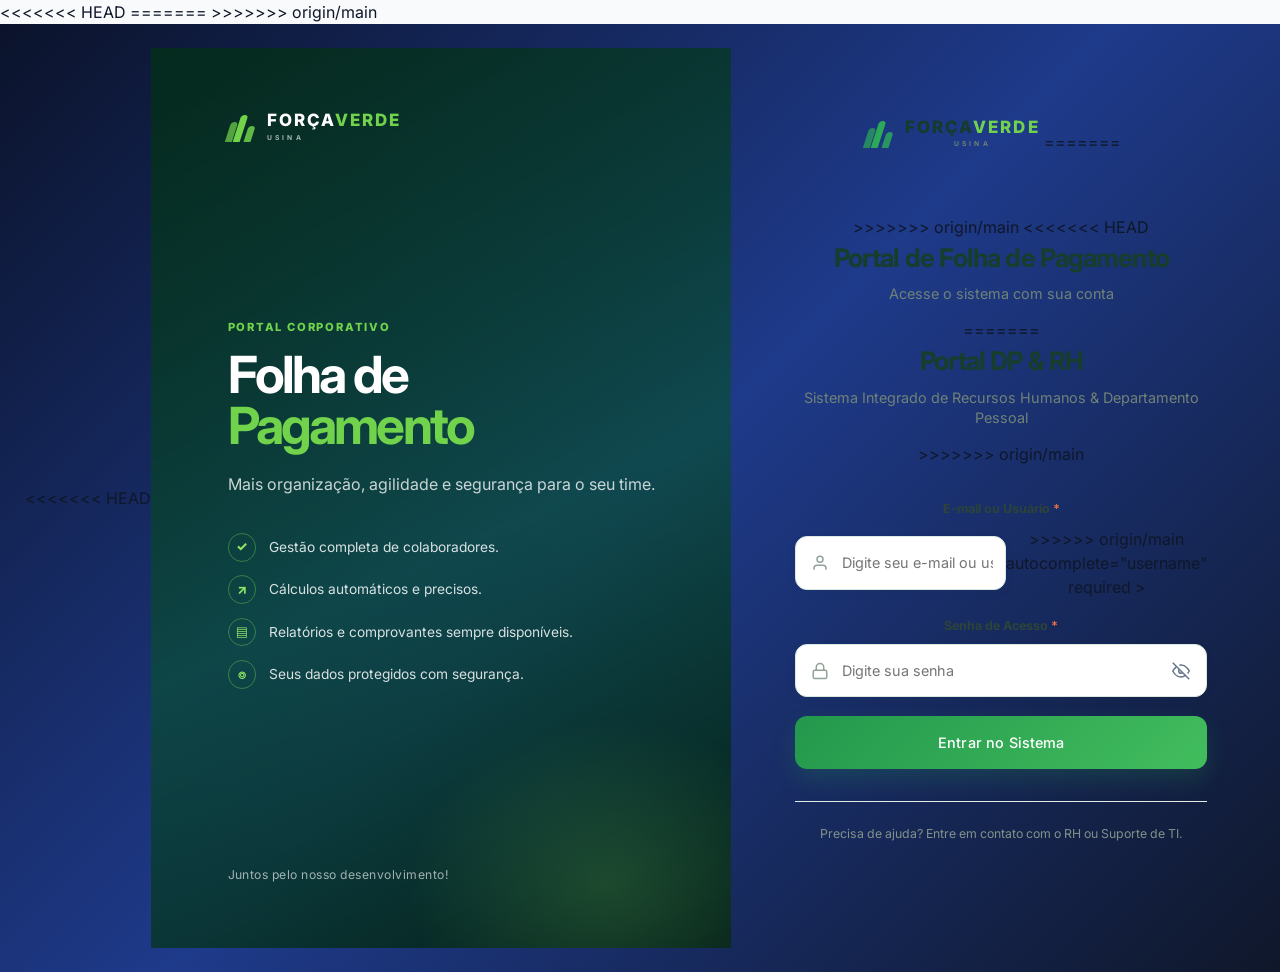
<file: frontend-backup/index.html>
<!DOCTYPE html>
<html lang="pt-BR">
<head>
  <meta charset="UTF-8">
  <meta name="viewport" content="width=device-width, initial-scale=1.0">
<<<<<<< HEAD
  <title>Portal de Folha de Pagamento | ForçaVerde Usina</title>
=======
  <title>Portal DP & RH — Cadastro de Colaboradores</title>
>>>>>>> origin/main
  <meta name="description" content="Sistema de Departamento Pessoal e Gestão de Colaboradores — Módulo 1: Cadastro, Consulta, Edição e Auditoria de Colaboradores.">
  <link rel="preconnect" href="https://fonts.googleapis.com">
  <link rel="preconnect" href="https://fonts.gstatic.com" crossorigin>
  <link href="https://fonts.googleapis.com/css2?family=Inter:wght@300;400;500;600;700&display=swap" rel="stylesheet">
  <link rel="stylesheet" href="styles.css">
</head>
<body>
  <!-- ============================================================ -->
  <!-- TELA DE AUTENTICAÇÃO / LOGIN (RF-40, RF-41, RNF-01, RNF-02)   -->
  <!-- ============================================================ -->
  <div id="tela-login" class="login-wrapper">
<<<<<<< HEAD
    <section class="login-identity-panel" aria-labelledby="identity-title">
      <div class="identity-overlay"></div>
      <div class="identity-content">
        <div class="fv-brand fv-brand-light" aria-label="ForçaVerde Usina">
          <span class="fv-mark" aria-hidden="true"><span></span><span></span><span></span></span>
          <span class="fv-wordmark">FORÇA<span>VERDE</span><small>USINA</small></span>
        </div>
        <div class="identity-copy">
          <span class="eyebrow">Portal corporativo</span>
          <h1 id="identity-title">Folha de<br><em>Pagamento</em></h1>
          <p>Mais organização, agilidade e segurança para o seu time.</p>
        </div>
        <ul class="benefits-list" aria-label="Benefícios do sistema">
          <li><span class="benefit-icon">✓</span><span>Gestão completa de colaboradores.</span></li>
          <li><span class="benefit-icon">↗</span><span>Cálculos automáticos e precisos.</span></li>
          <li><span class="benefit-icon">▤</span><span>Relatórios e comprovantes sempre disponíveis.</span></li>
          <li><span class="benefit-icon">⌾</span><span>Seus dados protegidos com segurança.</span></li>
        </ul>
        <p class="identity-footer">Juntos pelo nosso desenvolvimento!</p>
      </div>
    </section>
    <div class="login-card">
      <div class="login-header">
        <div class="fv-brand fv-brand-dark" aria-label="ForçaVerde Usina">
          <span class="fv-mark" aria-hidden="true"><span></span><span></span><span></span></span>
          <span class="fv-wordmark">FORÇA<span>VERDE</span><small>USINA</small></span>
        </div>
=======
    <div class="login-card">
      <div class="login-header">
>>>>>>> origin/main
        <div class="login-brand-icon">
          <svg width="32" height="32" viewBox="0 0 24 24" fill="none" stroke="currentColor" stroke-width="2" stroke-linecap="round" stroke-linejoin="round">
            <path d="M16 21v-2a4 4 0 0 0-4-4H6a4 4 0 0 0-4 4v2"></path>
            <circle cx="9" cy="7" r="4"></circle>
            <path d="M22 21v-2a4 4 0 0 0-3-3.87"></path>
            <path d="M16 3.13a4 4 0 0 1 0 7.75"></path>
          </svg>
        </div>
<<<<<<< HEAD
        <h1 class="login-title">Portal de Folha de Pagamento</h1>
        <p class="login-subtitle">Acesse o sistema com sua conta</p>
=======
        <h1 class="login-title">Portal DP &amp; RH</h1>
        <p class="login-subtitle">Sistema Integrado de Recursos Humanos &amp; Departamento Pessoal</p>
>>>>>>> origin/main
        <div class="security-badge">
          <svg width="14" height="14" viewBox="0 0 24 24" fill="none" stroke="currentColor" stroke-width="2.5">
            <rect x="3" y="11" width="18" height="11" rx="2" ry="2"></rect>
            <path d="M7 11V7a5 5 0 0 1 10 0v4"></path>
          </svg>
          <span>Acesso Restrito &bull; Ambiente Seguro</span>
        </div>
      </div>

      <!-- Alerta de Erro de Autenticação -->
      <div id="login-alerta" class="alert alert-danger hidden" role="alert">
        <svg width="18" height="18" viewBox="0 0 24 24" fill="none" stroke="currentColor" stroke-width="2">
          <circle cx="12" cy="12" r="10"></circle>
          <line x1="12" y1="8" x2="12" y2="12"></line>
          <line x1="12" y1="16" x2="12.01" y2="16"></line>
        </svg>
        <span id="login-alerta-mensagem">Identificador ou senha incorretos.</span>
      </div>

      <form id="form-login" novalidate>
        <!-- Campo: E-mail ou Identificador de Usuário -->
        <div class="form-group">
          <label for="login-identificador">E-mail ou Usuário <span class="required">*</span></label>
          <div class="input-with-icon">
            <svg class="input-icon" width="18" height="18" viewBox="0 0 24 24" fill="none" stroke="currentColor" stroke-width="2">
              <path d="M20 21v-2a4 4 0 0 0-4-4H8a4 4 0 0 0-4 4v2"></path>
              <circle cx="12" cy="7" r="4"></circle>
            </svg>
            <input 
              type="text" 
              id="login-identificador" 
              class="form-control" 
<<<<<<< HEAD
              placeholder="Digite seu e-mail ou usuário" 
=======
              placeholder="ex: admin.dp@empresa.com.br" 
>>>>>>> origin/main
              autocomplete="username"
              required
            >
          </div>
          <span class="field-error hidden" id="erro-login-identificador">Informe seu e-mail ou nome de usuário.</span>
        </div>

        <!-- Campo: Senha com Toggle Mostrar/Ocultar -->
        <div class="form-group">
          <label for="login-senha">Senha de Acesso <span class="required">*</span></label>
          <div class="password-wrapper">
            <svg class="input-icon" width="18" height="18" viewBox="0 0 24 24" fill="none" stroke="currentColor" stroke-width="2">
              <rect x="3" y="11" width="18" height="11" rx="2" ry="2"></rect>
              <path d="M7 11V7a5 5 0 0 1 10 0v4"></path>
            </svg>
            <input 
              type="password" 
              id="login-senha" 
              class="form-control" 
              placeholder="Digite sua senha" 
              autocomplete="current-password"
              required
            >
            <button 
              type="button" 
              id="btn-toggle-senha" 
              class="btn-toggle-password" 
              aria-label="Mostrar ou ocultar senha"
              title="Mostrar ou ocultar senha"
            >
              <svg id="icon-eye-closed" width="18" height="18" viewBox="0 0 24 24" fill="none" stroke="currentColor" stroke-width="2">
                <path d="M17.94 17.94A10.07 10.07 0 0 1 12 20c-7 0-11-8-11-8a18.45 18.45 0 0 1 5.06-5.94M9.9 4.24A9.12 9.12 0 0 1 12 4c7 0 11 8 11 8a18.5 18.5 0 0 1-2.16 3.19m-6.72-1.07a3 3 0 1 1-4.24-4.24"></path>
                <line x1="1" y1="1" x2="23" y2="23"></line>
              </svg>
              <svg id="icon-eye-open" class="hidden" width="18" height="18" viewBox="0 0 24 24" fill="none" stroke="currentColor" stroke-width="2">
                <path d="M1 12s4-8 11-8 11 8 11 8-4 8-11 8-11-8-11-8z"></path>
                <circle cx="12" cy="12" r="3"></circle>
              </svg>
            </button>
          </div>
          <span class="field-error hidden" id="erro-login-senha">Informe sua senha de acesso.</span>
        </div>

        <!-- Botão de Ação -->
        <button type="submit" id="btn-entrar" class="btn btn-primary btn-block btn-login">
          <span class="spinner hidden" id="login-spinner"></span>
          <span id="btn-entrar-texto">Entrar no Sistema</span>
        </button>
      </form>

      <!-- Orientações de Acesso & Recuperação (RF-40 / Especificação) -->
      <div class="login-footer">
        <p class="login-help-text">
          <strong>Esqueceu sua senha ou precisa de acesso?</strong><br>
          Por políticas de segurança e conformidade LGPD, a criação e administração de contas é restrita à administração de RH e GTI. Solicite suporte aos gestores do sistema.
        </p>

        <div class="demo-credentials-box">
          <span class="demo-badge">Acessos de Demonstração Homologados</span>
          <div class="demo-cred-row" style="margin-bottom: 0.6rem; padding-bottom: 0.5rem; border-bottom: 1px dashed #cbd5e1;">
            <strong style="font-size: 0.78rem; color: #1e3a8a;">👑 Perfil Administrador:</strong>
<<<<<<< HEAD
          </div>
          <div class="demo-cred-row">
            <strong style="font-size: 0.78rem; color: #047857;">👤 Perfil Convidado (Analista RH):</strong>
=======
            <span>Usuário: <code>admin.dp@empresa.com.br</code></span>
            <span>Senha: <code>Admin@RH2026!</code></span>
          </div>
          <div class="demo-cred-row">
            <strong style="font-size: 0.78rem; color: #047857;">👤 Perfil Convidado (Analista RH):</strong>
            <span>Usuário: <code>visitante@empresa.com.br</code></span>
            <span>Senha: <code>Visitante@RH2026!</code></span>
>>>>>>> origin/main
          </div>
        </div>
      </div>
    </div>
  </div>

  <!-- ============================================================ -->
  <!-- SISTEMA INTERNO / PROTEGIDO (RF-40, RF-41, RF-43)           -->
  <!-- ============================================================ -->
  <div id="tela-sistema" class="app-layout hidden">
    <!-- Cabeçalho Principal -->
    <header class="app-header">
      <div class="header-container">
        <div class="brand">
          <div class="brand-icon">
            <svg width="24" height="24" viewBox="0 0 24 24" fill="none" stroke="currentColor" stroke-width="2" stroke-linecap="round" stroke-linejoin="round">
              <path d="M16 21v-2a4 4 0 0 0-4-4H6a4 4 0 0 0-4 4v2"></path>
              <circle cx="9" cy="7" r="4"></circle>
              <path d="M22 21v-2a4 4 0 0 0-3-3.87"></path>
              <path d="M16 3.13a4 4 0 0 1 0 7.75"></path>
            </svg>
          </div>
          <div>
            <h1 class="brand-title">Portal DP &amp; RH</h1>
            <p class="brand-subtitle">Módulo 1: Gestão de Colaboradores (Projeto Interdisciplinar RH &amp; GTI)</p>
          </div>
        </div>
        <div class="header-actions">
          <span class="user-badge" id="user-badge">
            <span class="user-status-dot"></span>
            Operador: <strong id="header-user-nome">Administrador (RH/DP)</strong>
            <span class="profile-tag" id="header-user-perfil">administrador</span>
          </span>
          <button id="btn-novo-colaborador" class="btn btn-primary">
            <svg width="18" height="18" viewBox="0 0 24 24" fill="none" stroke="currentColor" stroke-width="2.5">
              <line x1="12" y1="5" x2="12" y2="19"></line>
              <line x1="5" y1="12" x2="19" y2="12"></line>
            </svg>
            Novo Colaborador
          </button>
          <button id="btn-logout" class="btn btn-logout" title="Encerrar sessão de forma segura">
            <svg width="16" height="16" viewBox="0 0 24 24" fill="none" stroke="currentColor" stroke-width="2">
              <path d="M9 21H5a2 2 0 0 1-2-2V5a2 2 0 0 1 2-2h4"></path>
              <polyline points="16 17 21 12 16 7"></polyline>
              <line x1="21" y1="12" x2="9" y2="12"></line>
            </svg>
            Sair
          </button>
        </div>
      </div>
    </header>

  <!-- Conteúdo Principal -->
  <main class="main-content">
    <!-- Cards de Métricas / Resumo -->
    <section class="metrics-grid">
      <div class="metric-card">
        <div class="metric-icon metric-icon-blue">
          <svg width="22" height="22" viewBox="0 0 24 24" fill="none" stroke="currentColor" stroke-width="2">
            <path d="M17 21v-2a4 4 0 0 0-4-4H5a4 4 0 0 0-4 4v2"></path>
            <circle cx="9" cy="7" r="4"></circle>
            <path d="M23 21v-2a4 4 0 0 0-3-3.87"></path>
            <path d="M16 3.13a4 4 0 0 1 0 7.75"></path>
          </svg>
        </div>
        <div class="metric-info">
          <span class="metric-label">Total de Colaboradores</span>
          <span class="metric-value" id="stat-total">0</span>
        </div>
      </div>

      <div class="metric-card">
        <div class="metric-icon metric-icon-green">
          <svg width="22" height="22" viewBox="0 0 24 24" fill="none" stroke="currentColor" stroke-width="2">
            <path d="M22 11.08V12a10 10 0 1 1-5.93-9.14"></path>
            <polyline points="22 4 12 14.01 9 11.01"></polyline>
          </svg>
        </div>
        <div class="metric-info">
          <span class="metric-label">Colaboradores Ativos</span>
          <span class="metric-value text-green" id="stat-ativos">0</span>
        </div>
      </div>

      <div class="metric-card">
        <div class="metric-icon metric-icon-gray">
          <svg width="22" height="22" viewBox="0 0 24 24" fill="none" stroke="currentColor" stroke-width="2">
            <circle cx="12" cy="12" r="10"></circle>
            <line x1="4.93" y1="4.93" x2="19.07" y2="19.07"></line>
          </svg>
        </div>
        <div class="metric-info">
          <span class="metric-label">Inativos (Histórico Preservado)</span>
          <span class="metric-value text-gray" id="stat-inativos">0</span>
        </div>
      </div>

      <div class="metric-card">
        <div class="metric-icon metric-icon-purple">
          <svg width="22" height="22" viewBox="0 0 24 24" fill="none" stroke="currentColor" stroke-width="2">
            <rect x="2" y="7" width="20" height="14" rx="2" ry="2"></rect>
            <path d="M16 21V5a2 2 0 0 0-2-2h-4a2 2 0 0 0-2 2v16"></path>
          </svg>
        </div>
        <div class="metric-info">
          <span class="metric-label">Departamentos Atendidos</span>
          <span class="metric-value text-purple" id="stat-setores">0</span>
        </div>
      </div>
    </section>

    <!-- Barra de Filtros e Pesquisa -->
    <section class="filters-card">
      <div class="search-input-wrapper">
        <svg class="search-icon" width="18" height="18" viewBox="0 0 24 24" fill="none" stroke="currentColor" stroke-width="2">
          <circle cx="11" cy="11" r="8"></circle>
          <line x1="21" y1="21" x2="16.65" y2="16.65"></line>
        </svg>
        <input 
          type="text" 
          id="filtro-pesquisa" 
          class="form-control search-input" 
          placeholder="Pesquisar por nome, CPF ou matrícula..."
          autocomplete="off"
        >
        <button id="btn-limpar-pesquisa" class="btn-clear hidden" title="Limpar pesquisa">&times;</button>
      </div>

      <div class="filters-group">
        <div class="filter-item">
          <label for="filtro-situacao">Situação:</label>
          <select id="filtro-situacao" class="form-control select-control">
            <option value="todos">Todos</option>
            <option value="ativo" selected>Ativos</option>
            <option value="inativo">Inativos</option>
          </select>
        </div>

        <div class="filter-item">
          <label for="filtro-setor">Setor:</label>
          <select id="filtro-setor" class="form-control select-control">
            <option value="">Todos os Setores</option>
            <option value="Recursos Humanos">Recursos Humanos</option>
            <option value="Departamento Pessoal">Departamento Pessoal</option>
            <option value="Tecnologia da Informação">Tecnologia da Informação</option>
            <option value="Financeiro">Financeiro</option>
            <option value="Operações">Operações</option>
            <option value="Comercial">Comercial</option>
            <option value="Administrativo">Administrativo</option>
          </select>
        </div>

        <button id="btn-recarregar" class="btn btn-outline" title="Atualizar listagem">
          <svg width="16" height="16" viewBox="0 0 24 24" fill="none" stroke="currentColor" stroke-width="2">
            <path d="M23 4v6h-6"></path>
            <path d="M1 20v-6h6"></path>
            <path d="M3.51 9a9 9 0 0 1 14.85-3.36L23 10M1 14l4.64 4.36A9 9 0 0 0 20.49 15"></path>
          </svg>
          Atualizar
        </button>
      </div>
    </section>

    <!-- Tabela de Colaboradores -->
    <section class="table-card">
      <div class="table-responsive">
        <table class="data-table" id="tabela-colaboradores">
          <thead>
            <tr>
              <th>Matrícula</th>
              <th>Nome Completo / CPF</th>
              <th>Cargo / Setor</th>
              <th>Salário-base</th>
              <th>Dependentes</th>
              <th>Situação</th>
              <th class="text-right">Ações</th>
            </tr>
          </thead>
          <tbody id="corpo-tabela">
            <!-- Renderizado dinamicamente via JavaScript -->
          </tbody>
        </table>
      </div>

      <!-- Estado Vazio / Sem Resultados -->
      <div id="estado-vazio" class="empty-state hidden">
        <div class="empty-icon">
          <svg width="48" height="48" viewBox="0 0 24 24" fill="none" stroke="currentColor" stroke-width="1.5">
            <circle cx="11" cy="11" r="8"></circle>
            <line x1="21" y1="21" x2="16.65" y2="16.65"></line>
            <line x1="8" y1="11" x2="14" y2="11"></line>
          </svg>
        </div>
        <h3 class="empty-title">Nenhum colaborador encontrado</h3>
        <p class="empty-desc">Tente alterar os termos da busca ou os filtros de situação e setor.</p>
        <button id="btn-limpar-filtros" class="btn btn-primary btn-sm">Limpar Filtros</button>
      </div>
    </section>
  </main>

  <!-- ============================================================ -->
  <!-- MODAL: FORMULÁRIO DE CADASTRO / EDIÇÃO                       -->
  <!-- ============================================================ -->
  <div id="modal-form" class="modal-overlay hidden" role="dialog" aria-modal="true" aria-labelledby="form-modal-title">
    <div class="modal-card modal-lg">
      <div class="modal-header">
        <div>
          <h2 id="form-modal-title" class="modal-title">Cadastrar Novo Colaborador</h2>
          <p class="modal-subtitle">Preencha os dados cadastrais conforme a especificação do Departamento Pessoal.</p>
        </div>
        <button class="btn-close" id="btn-fechar-form-modal" aria-label="Fechar">&times;</button>
      </div>

      <form id="colaborador-form" novalidate>
        <input type="hidden" id="colaborador-id">

        <div class="modal-body modal-scroll">
          <!-- Alerta de Erro Geral -->
          <div id="form-alerta-erro" class="alert alert-danger hidden"></div>

          <!-- SEÇÃO A: DADOS PESSOAIS -->
          <fieldset class="form-section">
            <legend class="section-legend">
              <span class="section-number">A</span>
              Dados Pessoais
            </legend>
            <div class="form-grid">
              <div class="form-group col-span-8">
                <label for="campo-nome">Nome Completo <span class="required">*</span></label>
                <input type="text" id="campo-nome" class="form-control" placeholder="Ex: Maria da Silva Souza" required>
                <span class="field-error" id="erro-nome_completo"></span>
              </div>

              <div class="form-group col-span-4">
                <label for="campo-cpf">CPF <span class="required">*</span></label>
                <input type="text" id="campo-cpf" class="form-control" placeholder="000.000.000-00" maxlength="14" required>
                <span class="field-error" id="erro-cpf"></span>
              </div>

              <div class="form-group col-span-6">
                <label for="campo-rg">RG <span class="text-muted">(Opcional)</span></label>
                <input type="text" id="campo-rg" class="form-control" placeholder="Ex: 12.345.678-9">
                <span class="field-error" id="erro-rg"></span>
              </div>

              <div class="form-group col-span-6">
                <label for="campo-data-nasc">Data de Nascimento <span class="required">*</span></label>
                <input type="date" id="campo-data-nasc" class="form-control" required>
                <span class="field-error" id="erro-data_nascimento"></span>
              </div>
            </div>
          </fieldset>

          <!-- SEÇÃO B: DADOS DE CONTATO E ENDEREÇO -->
          <fieldset class="form-section">
            <legend class="section-legend">
              <span class="section-number">B</span>
              Dados de Contato &amp; Endereço
            </legend>
            <div class="form-grid">
              <div class="form-group col-span-6">
                <label for="campo-email">E-mail Corporativo/Pessoal <span class="required">*</span></label>
                <input type="email" id="campo-email" class="form-control" placeholder="colaborador@empresa.com.br" required>
                <span class="field-error" id="erro-email"></span>
              </div>

              <div class="form-group col-span-6">
                <label for="campo-telefone">Telefone / WhatsApp <span class="text-muted">(Opcional)</span></label>
                <input type="tel" id="campo-telefone" class="form-control" placeholder="(00) 00000-0000">
                <span class="field-error" id="erro-telefone"></span>
              </div>

              <div class="form-group col-span-8">
                <label for="campo-logradouro">Logradouro / Rua <span class="text-muted">(Opcional)</span></label>
                <input type="text" id="campo-logradouro" class="form-control" placeholder="Av. Brasil">
              </div>

              <div class="form-group col-span-4">
                <label for="campo-numero">Número <span class="text-muted">(Opcional)</span></label>
                <input type="text" id="campo-numero" class="form-control" placeholder="Ex: 120">
              </div>

              <div class="form-group col-span-4">
                <label for="campo-bairro">Bairro <span class="text-muted">(Opcional)</span></label>
                <input type="text" id="campo-bairro" class="form-control" placeholder="Centro">
              </div>

              <div class="form-group col-span-4">
                <label for="campo-cidade">Cidade <span class="text-muted">(Opcional)</span></label>
                <input type="text" id="campo-cidade" class="form-control" placeholder="São Paulo">
              </div>

              <div class="form-group col-span-2">
                <label for="campo-uf">UF <span class="text-muted">(Opcional)</span></label>
                <input type="text" id="campo-uf" class="form-control" placeholder="SP" maxlength="2">
              </div>

              <div class="form-group col-span-2">
                <label for="campo-cep">CEP <span class="text-muted">(Opcional)</span></label>
                <input type="text" id="campo-cep" class="form-control" placeholder="00000-000" maxlength="9">
              </div>
            </div>
          </fieldset>

          <!-- SEÇÃO C: DADOS PROFISSIONAIS -->
          <fieldset class="form-section">
            <legend class="section-legend">
              <span class="section-number">C</span>
              Dados Profissionais &amp; Vínculo
            </legend>
            <div class="form-grid">
              <div class="form-group col-span-4">
                <label for="campo-matricula">Matrícula (ID Único) <span class="required">*</span></label>
                <input type="text" id="campo-matricula" class="form-control" placeholder="Ex: RH-2024" required>
                <span class="field-error" id="erro-matricula"></span>
              </div>

              <div class="form-group col-span-4">
                <label for="campo-data-adm">Data de Admissão <span class="required">*</span></label>
                <input type="date" id="campo-data-adm" class="form-control" required>
                <span class="field-error" id="erro-data_admissao"></span>
              </div>

              <div class="form-group col-span-4">
                <label for="campo-situacao">Situação do Vínculo <span class="required">*</span></label>
                <select id="campo-situacao" class="form-control select-control" required>
                  <option value="ativo" selected>Ativo</option>
                  <option value="inativo">Inativo</option>
                </select>
                <span class="field-error" id="erro-situacao"></span>
              </div>

              <div class="form-group col-span-4">
                <label for="campo-cargo">Cargo ou Função <span class="required">*</span></label>
                <input type="text" id="campo-cargo" class="form-control" placeholder="Ex: Analista de Recursos Humanos" required>
                <span class="field-error" id="erro-cargo"></span>
              </div>

              <div class="form-group col-span-4">
                <label for="campo-setor">Setor / Departamento <span class="required">*</span></label>
                <select id="campo-setor" class="form-control select-control" required>
                  <option value="">Selecione um setor...</option>
                  <option value="Recursos Humanos">Recursos Humanos</option>
                  <option value="Departamento Pessoal">Departamento Pessoal</option>
                  <option value="Tecnologia da Informação">Tecnologia da Informação</option>
                  <option value="Financeiro">Financeiro</option>
                  <option value="Operações">Operações</option>
                  <option value="Comercial">Comercial</option>
                  <option value="Administrativo">Administrativo</option>
                </select>
                <span class="field-error" id="erro-setor"></span>
              </div>

              <div class="form-group col-span-4">
                <label for="campo-salario">Salário-base (R$) <span class="required">*</span></label>
                <input type="text" id="campo-salario" class="form-control" placeholder="0,00" required>
                <span class="field-error" id="erro-salario_base"></span>
              </div>
            </div>
          </fieldset>

          <!-- SEÇÃO D: DEPENDENTES -->
          <fieldset class="form-section">
            <div class="section-legend-row">
              <legend class="section-legend">
                <span class="section-number">D</span>
                Dependentes (Para Fins Cadastrais e Futuro IRRF/Salário-família)
              </legend>
              <button type="button" id="btn-adicionar-dependente" class="btn btn-outline btn-sm">
                <svg width="14" height="14" viewBox="0 0 24 24" fill="none" stroke="currentColor" stroke-width="2">
                  <line x1="12" y1="5" x2="12" y2="19"></line>
                  <line x1="5" y1="12" x2="19" y2="12"></line>
                </svg>
                + Adicionar Dependente
              </button>
            </div>

            <div id="container-dependentes" class="dependentes-list">
              <!-- Linhas de dependentes inseridas dinamicamente -->
            </div>
            <div id="dependentes-vazio" class="dependentes-empty-hint">
              Nenhum dependente informado para este colaborador.
            </div>
          </fieldset>
        </div>

        <div class="modal-footer">
          <button type="button" class="btn btn-outline" id="btn-cancelar-form">Cancelar</button>
          <button type="submit" class="btn btn-primary" id="btn-salvar-colaborador">
            <svg width="18" height="18" viewBox="0 0 24 24" fill="none" stroke="currentColor" stroke-width="2">
              <path d="M19 21H5a2 2 0 0 1-2-2V5a2 2 0 0 1 2-2h11l5 5v11a2 2 0 0 1-2 2z"></path>
              <polyline points="17 21 17 13 7 13 7 21"></polyline>
              <polyline points="7 3 7 8 15 8"></polyline>
            </svg>
            Salvar Colaborador
          </button>
        </div>
      </form>
    </div>
  </div>

  <!-- ============================================================ -->
  <!-- MODAL: VISUALIZAÇÃO DE DETALHES COMPLETOS E AUDITORIA       -->
  <!-- ============================================================ -->
  <div id="modal-detalhes" class="modal-overlay hidden" role="dialog" aria-modal="true">
    <div class="modal-card modal-lg">
      <div class="modal-header">
        <div>
          <h2 class="modal-title" id="detalhes-nome">Ficha Cadastral do Colaborador</h2>
          <p class="modal-subtitle" id="detalhes-matricula-sub">Matrícula: --</p>
        </div>
        <button class="btn-close" id="btn-fechar-detalhes">&times;</button>
      </div>

      <div class="modal-tabs">
        <button class="modal-tab active" data-tab="tab-ficha">Ficha Cadastral</button>
        <button class="modal-tab" data-tab="tab-dependentes">Dependentes (<span id="detalhes-qtd-dep">0</span>)</button>
        <button class="modal-tab" data-tab="tab-historico">Histórico de Alterações / Auditoria</button>
      </div>

      <div class="modal-body modal-scroll">
        <!-- Aba 1: Ficha Cadastral -->
        <div id="tab-ficha" class="tab-content active">
          <div class="details-grid">
            <div class="details-card">
              <h4>Dados Pessoais</h4>
              <p><strong>Nome:</strong> <span id="view-nome">--</span></p>
              <p><strong>CPF:</strong> <span id="view-cpf">--</span></p>
              <p><strong>RG:</strong> <span id="view-rg">--</span></p>
              <p><strong>Data de Nascimento:</strong> <span id="view-nasc">--</span></p>
            </div>

            <div class="details-card">
              <h4>Dados de Contato</h4>
              <p><strong>E-mail:</strong> <span id="view-email">--</span></p>
              <p><strong>Telefone:</strong> <span id="view-telefone">--</span></p>
              <p><strong>Endereço:</strong> <span id="view-endereco">--</span></p>
            </div>

            <div class="details-card col-span-2">
              <h4>Dados Profissionais &amp; Vínculo</h4>
              <div class="details-subgrid">
                <p><strong>Matrícula:</strong> <span id="view-matricula">--</span></p>
                <p><strong>Data de Admissão:</strong> <span id="view-admissao">--</span></p>
                <p><strong>Cargo:</strong> <span id="view-cargo">--</span></p>
                <p><strong>Setor:</strong> <span id="view-setor">--</span></p>
                <p><strong>Salário-base:</strong> <span id="view-salario" class="text-money">--</span></p>
                <p><strong>Situação:</strong> <span id="view-situacao">--</span></p>
              </div>
            </div>
          </div>
        </div>

        <!-- Aba 2: Dependentes -->
        <div id="tab-dependentes" class="tab-content">
          <div id="detalhes-lista-dependentes" class="dependentes-view-list">
            <!-- Renderizado dinamicamente -->
          </div>
        </div>

        <!-- Aba 3: Histórico de Alterações -->
        <div id="tab-historico" class="tab-content">
          <div class="timeline" id="detalhes-timeline">
            <!-- Linhas de auditoria renderizadas dinamicamente -->
          </div>
        </div>
      </div>

      <div class="modal-footer">
        <button class="btn btn-outline" id="btn-fechar-detalhes-footer">Fechar</button>
        <button class="btn btn-primary" id="btn-editar-a-partir-detalhes">
          <svg width="16" height="16" viewBox="0 0 24 24" fill="none" stroke="currentColor" stroke-width="2">
            <path d="M12 20h9"></path>
            <path d="M16.5 3.5a2.121 2.121 0 0 1 3 3L7 19l-4 1 1-4L16.5 3.5z"></path>
          </svg>
          Editar Cadastro
        </button>
      </div>
    </div>
  </div>

  <!-- ============================================================ -->
  <!-- MODAL: CONFIRMAÇÃO DE INATIVAÇÃO LÓGICA                      -->
  <!-- ============================================================ -->
  <div id="modal-inativar" class="modal-overlay hidden" role="dialog" aria-modal="true">
    <div class="modal-card modal-sm">
      <div class="modal-header">
        <h2 class="modal-title text-warning">Confirmar Inativação</h2>
        <button class="btn-close" id="btn-fechar-inativar">&times;</button>
      </div>
      <div class="modal-body">
        <p>Você está prestes a <strong>inativar</strong> o colaborador:</p>
        <div class="alert alert-warning" id="inativar-info-colaborador">
          --
        </div>
        <p class="text-sm text-muted">
          Atenção: A inativação é <strong>lógica</strong>. O colaborador não será excluído do banco de dados,
          seus dados pessoais e histórico permanecerão integralmente preservados para fins de auditoria e futuras consultas.
        </p>

        <div class="form-group mt-3">
          <label for="inativar-motivo">Motivo do Desligamento / Inativação <span class="text-muted">(Opcional)</span></label>
          <textarea id="inativar-motivo" class="form-control" rows="2" placeholder="Ex: Desligamento a pedido, término de contrato temporário..."></textarea>
        </div>
      </div>
      <div class="modal-footer">
        <button class="btn btn-outline" id="btn-cancelar-inativar">Cancelar</button>
        <button class="btn btn-danger" id="btn-confirmar-inativacao">Sim, Inativar Colaborador</button>
      </div>
    </div>
  </div>
  </div> <!-- /#tela-sistema -->

  <!-- Toast Container para Notificações -->
  <div id="toast-container" class="toast-container" aria-live="polite"></div>

  <script src="app.js"></script>
</body>
</html>
</file>
<file: frontend-backup/styles.css>
/* ==========================================================================
   Design System & Estilos — Portal DP & RH (Módulo de Colaboradores)
   Paleta institucional limpa, moderna, responsiva e com micro-interações.
   ========================================================================== */

:root {
  --primary: #1e40af;
  --primary-hover: #1d4ed8;
  --primary-light: #eff6ff;
  --primary-border: #bfdbfe;
  
  --bg-app: #f8fafc;
  --bg-card: #ffffff;
  --bg-subtle: #f1f5f9;
  
  --text-main: #0f172a;
  --text-muted: #64748b;
  --text-subtle: #94a3b8;
  
  --border-color: #e2e8f0;
  --border-focus: #3b82f6;
  
  --success: #15803d;
  --success-bg: #f0fdf4;
  --success-border: #bbf7d0;
  
  --danger: #b91c1c;
  --danger-hover: #991b1b;
  --danger-bg: #fef2f2;
  --danger-border: #fecaca;
  
  --warning: #b45309;
  --warning-bg: #fffbeb;
  --warning-border: #fde68a;
  
  --purple: #6b21a8;
  --purple-bg: #faf5ff;
  
  --shadow-sm: 0 1px 2px 0 rgb(0 0 0 / 0.05);
  --shadow-md: 0 4px 6px -1px rgb(0 0 0 / 0.1), 0 2px 4px -2px rgb(0 0 0 / 0.1);
  --shadow-lg: 0 10px 15px -3px rgb(0 0 0 / 0.1), 0 4px 6px -4px rgb(0 0 0 / 0.1);
  --shadow-xl: 0 20px 25px -5px rgb(0 0 0 / 0.1), 0 8px 10px -6px rgb(0 0 0 / 0.1);
  
  --radius-sm: 6px;
  --radius-md: 10px;
  --radius-lg: 14px;
  --radius-full: 9999px;
  
  --transition: all 0.2s cubic-bezier(0.4, 0, 0.2, 1);
}

* {
  margin: 0;
  padding: 0;
  box-sizing: border-box;
}

body {
  font-family: 'Inter', system-ui, -apple-system, BlinkMacSystemFont, "Segoe UI", Roboto, sans-serif;
  background-color: var(--bg-app);
  color: var(--text-main);
  line-height: 1.5;
  -webkit-font-smoothing: antialiased;
}

/* ==========================================================================
   Cabeçalho
   ========================================================================== */
.app-header {
  background-color: var(--bg-card);
  border-bottom: 1px solid var(--border-color);
  position: sticky;
  top: 0;
  z-index: 40;
  box-shadow: var(--shadow-sm);
}

.header-container {
  max-width: 1280px;
  margin: 0 auto;
  padding: 1rem 1.5rem;
  display: flex;
  align-items: center;
  justify-content: space-between;
  flex-wrap: wrap;
  gap: 1rem;
}

.brand {
  display: flex;
  align-items: center;
  gap: 0.85rem;
}

.brand-icon {
  background: linear-gradient(135deg, #1e3a8a, #2563eb);
  color: #ffffff;
  width: 44px;
  height: 44px;
  border-radius: var(--radius-md);
  display: flex;
  align-items: center;
  justify-content: center;
  box-shadow: 0 2px 8px rgba(37, 99, 235, 0.3);
}

.brand-title {
  font-size: 1.25rem;
  font-weight: 700;
  color: var(--text-main);
  letter-spacing: -0.02em;
}

.brand-subtitle {
  font-size: 0.825rem;
  color: var(--text-muted);
}

.header-actions {
  display: flex;
  align-items: center;
  gap: 1rem;
}

.user-badge {
  font-size: 0.825rem;
  color: var(--text-muted);
  background-color: var(--bg-subtle);
  padding: 0.4rem 0.8rem;
  border-radius: var(--radius-full);
  display: inline-flex;
  align-items: center;
  gap: 0.45rem;
  border: 1px solid var(--border-color);
}

.user-status-dot {
  width: 8px;
  height: 8px;
  border-radius: 50%;
  background-color: #22c55e;
}

/* ==========================================================================
   Layout Principal
   ========================================================================== */
.main-content {
  max-width: 1280px;
  margin: 0 auto;
  padding: 1.75rem 1.5rem 3rem;
  display: flex;
  flex-direction: column;
  gap: 1.5rem;
}

/* ==========================================================================
   Cards de Métricas
   ========================================================================== */
.metrics-grid {
  display: grid;
  grid-template-columns: repeat(auto-fit, minmax(240px, 1fr));
  gap: 1rem;
}

.metric-card {
  background-color: var(--bg-card);
  border: 1px solid var(--border-color);
  border-radius: var(--radius-md);
  padding: 1.25rem;
  display: flex;
  align-items: center;
  gap: 1rem;
  box-shadow: var(--shadow-sm);
  transition: var(--transition);
}

.metric-card:hover {
  transform: translateY(-2px);
  box-shadow: var(--shadow-md);
}

.metric-icon {
  width: 48px;
  height: 48px;
  border-radius: var(--radius-md);
  display: flex;
  align-items: center;
  justify-content: center;
  flex-shrink: 0;
}

.metric-icon-blue { background-color: #dbeafe; color: #1e40af; }
.metric-icon-green { background-color: #dcfce7; color: #15803d; }
.metric-icon-gray { background-color: #f1f5f9; color: #475569; }
.metric-icon-purple { background-color: #f3e8ff; color: #7e22ce; }

.metric-info {
  display: flex;
  flex-direction: column;
}

.metric-label {
  font-size: 0.8rem;
  font-weight: 500;
  color: var(--text-muted);
}

.metric-value {
  font-size: 1.6rem;
  font-weight: 700;
  color: var(--text-main);
  line-height: 1.2;
}

.text-green { color: var(--success); }
.text-gray { color: var(--text-muted); }
.text-purple { color: var(--purple); }

/* ==========================================================================
   Filtros e Busca
   ========================================================================== */
.filters-card {
  background-color: var(--bg-card);
  border: 1px solid var(--border-color);
  border-radius: var(--radius-md);
  padding: 1.15rem 1.25rem;
  display: flex;
  align-items: center;
  justify-content: space-between;
  flex-wrap: wrap;
  gap: 1rem;
  box-shadow: var(--shadow-sm);
}

.search-input-wrapper {
  position: relative;
  flex: 1;
  min-width: 280px;
}

.search-icon {
  position: absolute;
  left: 0.85rem;
  top: 50%;
  transform: translateY(-50%);
  color: var(--text-subtle);
  pointer-events: none;
}

.search-input {
  padding-left: 2.5rem !important;
  padding-right: 2rem !important;
}

.btn-clear {
  position: absolute;
  right: 0.75rem;
  top: 50%;
  transform: translateY(-50%);
  background: none;
  border: none;
  font-size: 1.25rem;
  color: var(--text-subtle);
  cursor: pointer;
}

.filters-group {
  display: flex;
  align-items: center;
  flex-wrap: wrap;
  gap: 0.85rem;
}

.filter-item {
  display: flex;
  align-items: center;
  gap: 0.45rem;
  font-size: 0.85rem;
  font-weight: 500;
  color: var(--text-muted);
}

.select-control {
  min-width: 140px;
  cursor: pointer;
}

/* ==========================================================================
   Tabela de Colaboradores
   ========================================================================== */
.table-card {
  background-color: var(--bg-card);
  border: 1px solid var(--border-color);
  border-radius: var(--radius-md);
  box-shadow: var(--shadow-sm);
  overflow: hidden;
}

.table-responsive {
  width: 100%;
  overflow-x: auto;
}

.data-table {
  width: 100%;
  border-collapse: collapse;
  text-align: left;
  font-size: 0.9rem;
}

.data-table th {
  background-color: #f8fafc;
  color: var(--text-muted);
  font-weight: 600;
  font-size: 0.785rem;
  text-transform: uppercase;
  letter-spacing: 0.04em;
  padding: 0.9rem 1.25rem;
  border-bottom: 1px solid var(--border-color);
}

.data-table td {
  padding: 1rem 1.25rem;
  border-bottom: 1px solid var(--border-color);
  color: var(--text-main);
  vertical-align: middle;
}

.data-table tbody tr:hover {
  background-color: #f8fafc;
}

.data-table tbody tr.row-inativo {
  background-color: #fafafa;
  opacity: 0.85;
}

.colab-cell-main {
  display: flex;
  flex-direction: column;
}

.colab-name {
  font-weight: 600;
  color: var(--text-main);
}

.colab-sub {
  font-size: 0.775rem;
  color: var(--text-muted);
}

.text-right { text-align: right; }
.text-money { font-weight: 600; color: #047857; }

/* Badges */
.badge {
  display: inline-flex;
  align-items: center;
  gap: 0.35rem;
  padding: 0.25rem 0.65rem;
  border-radius: var(--radius-full);
  font-size: 0.75rem;
  font-weight: 600;
  text-transform: capitalize;
}

.badge-ativo {
  background-color: var(--success-bg);
  color: var(--success);
  border: 1px solid var(--success-border);
}

.badge-inativo {
  background-color: var(--bg-subtle);
  color: var(--text-muted);
  border: 1px solid var(--border-color);
}

.badge-dep {
  background-color: var(--primary-light);
  color: var(--primary);
  border: 1px solid var(--primary-border);
}

/* Ações da Tabela */
.table-actions {
  display: flex;
  align-items: center;
  justify-content: flex-end;
  gap: 0.4rem;
}

.btn-icon {
  background: transparent;
  border: 1px solid transparent;
  border-radius: var(--radius-sm);
  color: var(--text-muted);
  cursor: pointer;
  padding: 0.4rem;
  display: inline-flex;
  align-items: center;
  justify-content: center;
  transition: var(--transition);
}

.btn-icon:hover {
  background-color: var(--bg-subtle);
  color: var(--text-main);
  border-color: var(--border-color);
}

.btn-icon.text-danger:hover {
  background-color: var(--danger-bg);
  color: var(--danger);
  border-color: var(--danger-border);
}

.btn-icon.text-success:hover {
  background-color: var(--success-bg);
  color: var(--success);
  border-color: var(--success-border);
}

/* Estado Vazio */
.empty-state {
  padding: 3.5rem 1.5rem;
  text-align: center;
  display: flex;
  flex-direction: column;
  align-items: center;
  justify-content: center;
}

.empty-icon {
  color: var(--text-subtle);
  margin-bottom: 0.75rem;
}

.empty-title {
  font-size: 1.1rem;
  font-weight: 600;
  color: var(--text-main);
}

.empty-desc {
  font-size: 0.875rem;
  color: var(--text-muted);
  margin: 0.35rem 0 1.25rem;
}

/* ==========================================================================
   Botões e Formulários
   ========================================================================== */
.btn {
  display: inline-flex;
  align-items: center;
  justify-content: center;
  gap: 0.45rem;
  font-family: inherit;
  font-size: 0.875rem;
  font-weight: 500;
  padding: 0.55rem 1rem;
  border-radius: var(--radius-sm);
  border: 1px solid transparent;
  cursor: pointer;
  transition: var(--transition);
}

.btn-sm {
  padding: 0.35rem 0.75rem;
  font-size: 0.8rem;
}

.btn-primary {
  background-color: var(--primary);
  color: #ffffff;
}

.btn-primary:hover {
  background-color: var(--primary-hover);
  box-shadow: 0 2px 4px rgba(30, 64, 175, 0.25);
}

.btn-outline {
  background-color: var(--bg-card);
  border-color: var(--border-color);
  color: var(--text-main);
}

.btn-outline:hover {
  background-color: var(--bg-subtle);
  border-color: #cbd5e1;
}

.btn-danger {
  background-color: var(--danger);
  color: #ffffff;
}

.btn-danger:hover {
  background-color: var(--danger-hover);
}

.form-control {
  width: 100%;
  font-family: inherit;
  font-size: 0.875rem;
  color: var(--text-main);
  background-color: var(--bg-card);
  border: 1px solid var(--border-color);
  border-radius: var(--radius-sm);
  padding: 0.55rem 0.75rem;
  transition: var(--transition);
  outline: none;
}

.form-control:focus {
  border-color: var(--border-focus);
  box-shadow: 0 0 0 3px rgba(59, 130, 246, 0.15);
}

.form-control.is-invalid {
  border-color: var(--danger);
  background-color: #fffbfb;
}

.form-control.is-invalid:focus {
  box-shadow: 0 0 0 3px rgba(220, 38, 38, 0.15);
}

.field-error {
  display: block;
  font-size: 0.775rem;
  color: var(--danger);
  margin-top: 0.25rem;
  min-height: 1rem;
}

/* ==========================================================================
   Modais
   ========================================================================== */
.modal-overlay {
  position: fixed;
  inset: 0;
  background-color: rgba(15, 23, 42, 0.65);
  backdrop-filter: blur(4px);
  z-index: 50;
  display: flex;
  align-items: center;
  justify-content: center;
  padding: 1.5rem;
  opacity: 1;
  transition: opacity 0.2s ease;
}

.modal-card {
  background-color: var(--bg-card);
  border-radius: var(--radius-lg);
  box-shadow: var(--shadow-xl);
  width: 100%;
  max-height: 90vh;
  display: flex;
  flex-direction: column;
  overflow: hidden;
  animation: modalEnter 0.25s cubic-bezier(0.16, 1, 0.3, 1);
}

@keyframes modalEnter {
  from {
    opacity: 0;
    transform: scale(0.96) translateY(8px);
  }
  to {
    opacity: 1;
    transform: scale(1) translateY(0);
  }
}

.modal-sm { max-width: 500px; }
.modal-lg { max-width: 860px; }

.modal-header {
  padding: 1.25rem 1.5rem;
  border-bottom: 1px solid var(--border-color);
  display: flex;
  align-items: flex-start;
  justify-content: space-between;
  gap: 1rem;
}

.modal-title {
  font-size: 1.15rem;
  font-weight: 700;
  color: var(--text-main);
}

.modal-subtitle {
  font-size: 0.825rem;
  color: var(--text-muted);
}

.btn-close {
  background: none;
  border: none;
  font-size: 1.5rem;
  line-height: 1;
  color: var(--text-muted);
  cursor: pointer;
  padding: 0.2rem 0.4rem;
  border-radius: var(--radius-sm);
}

.btn-close:hover {
  background-color: var(--bg-subtle);
  color: var(--text-main);
}

.modal-body {
  padding: 1.5rem;
}

.modal-scroll {
  overflow-y: auto;
}

.modal-footer {
  padding: 1rem 1.5rem;
  background-color: #f8fafc;
  border-top: 1px solid var(--border-color);
  display: flex;
  align-items: center;
  justify-content: flex-end;
  gap: 0.75rem;
}

/* ==========================================================================
   Formulário de Colaborador (Seções & Grids)
   ========================================================================== */
.form-section {
  border: 1px solid var(--border-color);
  border-radius: var(--radius-md);
  padding: 1.25rem;
  margin-bottom: 1.25rem;
  background-color: #ffffff;
}

.section-legend {
  font-size: 0.95rem;
  font-weight: 600;
  color: var(--text-main);
  padding: 0 0.5rem;
  display: flex;
  align-items: center;
  gap: 0.45rem;
}

.section-number {
  background-color: var(--primary-light);
  color: var(--primary);
  width: 20px;
  height: 20px;
  border-radius: 50%;
  font-size: 0.75rem;
  font-weight: 700;
  display: inline-flex;
  align-items: center;
  justify-content: center;
}

.section-legend-row {
  display: flex;
  align-items: center;
  justify-content: space-between;
  margin-bottom: 0.85rem;
}

.form-grid {
  display: grid;
  grid-template-columns: repeat(12, 1fr);
  gap: 0.85rem;
  margin-top: 0.5rem;
}

.col-span-2 { grid-column: span 2; }
.col-span-4 { grid-column: span 4; }
.col-span-6 { grid-column: span 6; }
.col-span-8 { grid-column: span 8; }
.col-span-12 { grid-column: span 12; }

.form-group label {
  display: block;
  font-size: 0.825rem;
  font-weight: 600;
  color: var(--text-main);
  margin-bottom: 0.35rem;
}

.required { color: var(--danger); }
.text-muted { color: var(--text-muted); font-size: 0.775rem; font-weight: normal; }

/* Dependentes List */
.dependentes-list {
  display: flex;
  flex-direction: column;
  gap: 0.75rem;
}

.dependente-row {
  display: grid;
  grid-template-columns: 2fr 1.5fr 1.5fr auto;
  gap: 0.75rem;
  align-items: center;
  background-color: var(--bg-subtle);
  padding: 0.75rem;
  border-radius: var(--radius-sm);
  border: 1px solid var(--border-color);
}

.dependentes-empty-hint {
  font-size: 0.85rem;
  color: var(--text-muted);
  font-style: italic;
  padding: 0.5rem;
  text-align: center;
}

/* ==========================================================================
   Abas e Visualização de Detalhes
   ========================================================================== */
.modal-tabs {
  display: flex;
  border-bottom: 1px solid var(--border-color);
  background-color: #f8fafc;
  padding: 0 1.5rem;
}

.modal-tab {
  background: none;
  border: none;
  font-family: inherit;
  font-size: 0.875rem;
  font-weight: 500;
  color: var(--text-muted);
  padding: 0.85rem 1rem;
  border-bottom: 2px solid transparent;
  cursor: pointer;
  transition: var(--transition);
}

.modal-tab.active {
  color: var(--primary);
  border-bottom-color: var(--primary);
  font-weight: 600;
}

.tab-content {
  display: none;
}

.tab-content.active {
  display: block;
}

.details-grid {
  display: grid;
  grid-template-columns: repeat(2, 1fr);
  gap: 1rem;
}

.details-card {
  background-color: var(--bg-subtle);
  border: 1px solid var(--border-color);
  border-radius: var(--radius-md);
  padding: 1rem;
}

.details-card h4 {
  font-size: 0.9rem;
  font-weight: 700;
  color: var(--primary);
  margin-bottom: 0.75rem;
  border-bottom: 1px solid var(--border-color);
  padding-bottom: 0.35rem;
}

.details-card p {
  font-size: 0.85rem;
  margin-bottom: 0.45rem;
  color: var(--text-main);
}

.details-subgrid {
  display: grid;
  grid-template-columns: repeat(3, 1fr);
  gap: 0.75rem;
}

/* Timeline / Histórico */
.timeline {
  display: flex;
  flex-direction: column;
  position: relative;
  padding-left: 1.5rem;
}

.timeline::before {
  content: '';
  position: absolute;
  left: 6px;
  top: 8px;
  bottom: 8px;
  width: 2px;
  background-color: var(--border-color);
}

.timeline-item {
  position: relative;
  margin-bottom: 1.25rem;
}

.timeline-item::before {
  content: '';
  position: absolute;
  left: -1.5rem;
  top: 4px;
  width: 14px;
  height: 14px;
  border-radius: 50%;
  background-color: var(--primary);
  border: 3px solid #ffffff;
  box-shadow: 0 0 0 1px var(--primary-border);
}

.timeline-header {
  display: flex;
  align-items: center;
  justify-content: space-between;
  margin-bottom: 0.25rem;
}

.timeline-action {
  font-size: 0.85rem;
  font-weight: 600;
  color: var(--text-main);
}

.timeline-date {
  font-size: 0.75rem;
  color: var(--text-muted);
}

.timeline-body {
  font-size: 0.825rem;
  color: var(--text-muted);
  background-color: var(--bg-subtle);
  padding: 0.5rem 0.75rem;
  border-radius: var(--radius-sm);
  border: 1px solid var(--border-color);
}

.timeline-body strong {
  color: var(--text-main);
}

.timeline-user {
  display: inline-block;
  margin-top: 0.25rem;
  font-size: 0.725rem;
  color: var(--text-subtle);
}

/* ==========================================================================
   Alertas e Toasts
   ========================================================================== */
.alert {
  padding: 0.75rem 1rem;
  border-radius: var(--radius-sm);
  font-size: 0.85rem;
  margin-bottom: 1rem;
}

.alert-danger {
  background-color: var(--danger-bg);
  border: 1px solid var(--danger-border);
  color: var(--danger);
}

.alert-warning {
  background-color: var(--warning-bg);
  border: 1px solid var(--warning-border);
  color: var(--warning);
}

.toast-container {
  position: fixed;
  bottom: 1.5rem;
  right: 1.5rem;
  z-index: 100;
  display: flex;
  flex-direction: column;
  gap: 0.75rem;
}

.toast {
  background-color: #1e293b;
  color: #ffffff;
  padding: 0.85rem 1.25rem;
  border-radius: var(--radius-md);
  box-shadow: var(--shadow-lg);
  font-size: 0.875rem;
  display: flex;
  align-items: center;
  gap: 0.75rem;
  animation: toastIn 0.3s cubic-bezier(0.16, 1, 0.3, 1);
  min-width: 300px;
}

.toast-success { border-left: 4px solid #22c55e; }
.toast-error { border-left: 4px solid #ef4444; }
.toast-warning { border-left: 4px solid #f59e0b; }

@keyframes toastIn {
  from { opacity: 0; transform: translateY(12px); }
  to { opacity: 1; transform: translateY(0); }
}

/* ==========================================================================
   Tela de Login e Autenticação (RF-40, RF-41, RNF-01, RNF-02)
   ========================================================================== */
.login-wrapper {
  min-height: 100vh;
  display: flex;
  align-items: center;
  justify-content: center;
  padding: 1.5rem;
  background: linear-gradient(135deg, #0b132b 0%, #1e3a8a 50%, #0f172a 100%);
  position: relative;
  overflow: hidden;
}

.login-wrapper::before {
  content: '';
  position: absolute;
  width: 600px;
  height: 600px;
  background: radial-gradient(circle, rgba(59, 130, 246, 0.15) 0%, transparent 70%);
  top: -150px;
  right: -150px;
  border-radius: 50%;
  pointer-events: none;
}

.login-wrapper::after {
  content: '';
  position: absolute;
  width: 500px;
  height: 500px;
  background: radial-gradient(circle, rgba(99, 102, 241, 0.12) 0%, transparent 70%);
  bottom: -150px;
  left: -150px;
  border-radius: 50%;
  pointer-events: none;
}

.login-card {
  width: 100%;
  max-width: 450px;
  background-color: var(--bg-card);
  border-radius: var(--radius-lg);
  padding: 2.5rem 2rem;
  box-shadow: 0 25px 50px -12px rgba(0, 0, 0, 0.35);
  border: 1px solid rgba(255, 255, 255, 0.1);
  position: relative;
  z-index: 10;
  animation: fadeIn 0.4s ease-out;
}

.login-header {
  text-align: center;
  margin-bottom: 2rem;
}

.login-brand-icon {
  width: 56px;
  height: 56px;
  background: linear-gradient(135deg, #1e40af, #2563eb);
  color: #ffffff;
  border-radius: var(--radius-md);
  display: flex;
  align-items: center;
  justify-content: center;
  margin: 0 auto 1rem auto;
  box-shadow: 0 10px 15px -3px rgba(37, 99, 235, 0.3);
}

.login-title {
  font-size: 1.5rem;
  font-weight: 700;
  color: var(--text-main);
  margin-bottom: 0.35rem;
  letter-spacing: -0.02em;
}

.login-subtitle {
  font-size: 0.875rem;
  color: var(--text-muted);
  line-height: 1.4;
  margin-bottom: 0.85rem;
}

.security-badge {
  display: inline-flex;
  align-items: center;
  gap: 0.4rem;
  padding: 0.25rem 0.65rem;
  background-color: #f0fdf4;
  border: 1px solid #bbf7d0;
  color: #15803d;
  font-size: 0.75rem;
  font-weight: 600;
  border-radius: var(--radius-full);
}

.input-with-icon, .password-wrapper {
  position: relative;
  display: flex;
  align-items: center;
}

.input-with-icon .input-icon, .password-wrapper .input-icon {
  position: absolute;
  left: 0.85rem;
  color: var(--text-subtle);
  pointer-events: none;
  z-index: 2;
}

.input-with-icon input {
  padding-left: 2.6rem;
}

.password-wrapper input {
  padding-left: 2.6rem;
  padding-right: 2.75rem;
}

.btn-toggle-password {
  position: absolute;
  right: 0.75rem;
  background: none;
  border: none;
  cursor: pointer;
  color: var(--text-muted);
  padding: 0.35rem;
  display: flex;
  align-items: center;
  justify-content: center;
  border-radius: var(--radius-sm);
  transition: var(--transition);
}

.btn-toggle-password:hover {
  color: var(--text-main);
  background-color: var(--bg-subtle);
}

.btn-block {
  width: 100%;
  justify-content: center;
}

.btn-login {
  padding: 0.85rem 1rem;
  font-size: 1rem;
  margin-top: 1rem;
  display: flex;
  align-items: center;
  justify-content: center;
  gap: 0.5rem;
}

.spinner {
  display: inline-block;
  width: 1.1rem;
  height: 1.1rem;
  border: 2px solid rgba(255, 255, 255, 0.3);
  border-radius: 50%;
  border-top-color: #ffffff;
  animation: spin 0.8s linear infinite;
}

@keyframes spin {
  to { transform: rotate(360deg); }
}

.login-footer {
  margin-top: 2rem;
  padding-top: 1.25rem;
  border-top: 1px solid var(--border-color);
}

.login-help-text {
  font-size: 0.8rem;
  color: var(--text-muted);
  line-height: 1.45;
  text-align: center;
}

.demo-credentials-box {
  margin-top: 1.25rem;
  padding: 0.85rem;
  background-color: #f8fafc;
  border: 1px dashed #cbd5e1;
  border-radius: var(--radius-md);
  font-size: 0.78rem;
  text-align: center;
}

.demo-badge {
  display: inline-block;
  font-weight: 700;
  text-transform: uppercase;
  color: #1e40af;
  margin-bottom: 0.4rem;
  letter-spacing: 0.05em;
  font-size: 0.7rem;
}

.demo-cred-row {
  display: flex;
  flex-direction: column;
  gap: 0.25rem;
  color: #334155;
}

.demo-cred-row code {
  background-color: #e2e8f0;
  padding: 0.15rem 0.4rem;
  border-radius: 4px;
  font-family: monospace;
  font-weight: 600;
  color: #0f172a;
}

.profile-tag {
  display: inline-block;
  background-color: #e0e7ff;
  color: #3730a3;
  font-size: 0.7rem;
  padding: 0.1rem 0.4rem;
  border-radius: var(--radius-full);
  font-weight: 600;
  text-transform: capitalize;
  margin-left: 0.35rem;
}

.btn-logout {
  background-color: transparent;
  color: #dc2626;
  border: 1px solid #fecaca;
  padding: 0.5rem 0.85rem;
  border-radius: var(--radius-sm);
  font-weight: 600;
  font-size: 0.875rem;
  display: flex;
  align-items: center;
  gap: 0.4rem;
  cursor: pointer;
  transition: var(--transition);
}

.btn-logout:hover {
  background-color: #fef2f2;
  border-color: #f87171;
  color: #b91c1c;
}

.hidden { display: none !important; }

/* ==========================================================================
   Responsividade Mobile & Tablets
   ========================================================================== */
@media (max-width: 900px) {
  .details-grid { grid-template-columns: 1fr; }
  .details-card.col-span-2 { grid-column: span 1; }
  .details-subgrid { grid-template-columns: 1fr 1fr; }
  .col-span-8, .col-span-6, .col-span-4, .col-span-2 { grid-column: span 12; }
}

@media (max-width: 640px) {
  .header-container { flex-direction: column; align-items: flex-start; }
  .header-actions { width: 100%; justify-content: space-between; flex-wrap: wrap; }
  .filters-card { flex-direction: column; align-items: stretch; }
  .filters-group { flex-direction: column; align-items: stretch; }
  .select-control { width: 100%; }
  .dependente-row { grid-template-columns: 1fr; }
  .login-card { padding: 2rem 1.25rem; }
}
<<<<<<< HEAD

/* ========================================================================
   Redesign ForçaVerde Usina — login corporativo
   ======================================================================== */
.login-wrapper {
  min-height: 100vh;
  padding: 0;
  display: grid;
  grid-template-columns: minmax(360px, 45%) 1fr;
  align-items: stretch;
  justify-content: stretch;
  overflow: hidden;
  background: #f7faf8;
}

.login-wrapper::before,
.login-wrapper::after { display: none; }

.login-identity-panel {
  position: relative;
  min-height: 100vh;
  overflow: hidden;
  color: #fff;
  background:
    linear-gradient(155deg, rgba(4, 45, 27, .86) 4%, rgba(7, 82, 45, .62) 55%, rgba(3, 31, 20, .93) 100%),
    url('https://images.unsplash.com/photo-1500937386664-56d1dfef3854?auto=format&fit=crop&w=1600&q=82') center/cover;
}

.login-identity-panel::after {
  content: '';
  position: absolute;
  inset: auto -15% -12% auto;
  width: 72%;
  height: 38%;
  border-radius: 50%;
  background: radial-gradient(ellipse, rgba(116, 206, 88, .2), transparent 68%);
  pointer-events: none;
}

.identity-content {
  position: relative;
  z-index: 1;
  min-height: 100vh;
  display: flex;
  flex-direction: column;
  padding: clamp(2rem, 5vw, 4.5rem) clamp(2rem, 6vw, 5.5rem);
}

.fv-brand { display: inline-flex; align-items: center; gap: .7rem; width: fit-content; }
.fv-mark { position: relative; display: flex; align-items: flex-end; gap: 2px; width: 28px; height: 30px; }
.fv-mark span { display: block; width: 7px; border-radius: 8px 8px 2px 2px; transform: skew(-18deg); background: #72d34b; }
.fv-mark span:nth-child(1) { height: 20px; opacity: .72; }
.fv-mark span:nth-child(2) { height: 27px; }
.fv-mark span:nth-child(3) { height: 16px; opacity: .84; }
.fv-wordmark { color: #fff; font-size: 1.06rem; font-weight: 800; letter-spacing: .12em; line-height: .9; }
.fv-wordmark > span { color: #71d34b; }
.fv-wordmark small { display: block; margin-top: .38rem; color: rgba(255,255,255,.65); font-size: .42rem; letter-spacing: .48em; font-weight: 700; }
.fv-brand-dark .fv-wordmark { color: #163b2a; }
.fv-brand-dark .fv-wordmark small { color: #6d8276; }
.fv-brand-dark .fv-mark span { background: #2ca859; }
.fv-brand-dark { margin: 0 auto 2.15rem; }

.identity-copy { margin: auto 0 2.2rem; }
.eyebrow { display: block; margin-bottom: .85rem; color: #71d34b; font-size: .7rem; font-weight: 800; letter-spacing: .16em; text-transform: uppercase; }
.identity-copy h1 { margin: 0; color: #fff; font-size: clamp(2.55rem, 4vw, 4.4rem); font-weight: 700; letter-spacing: -.055em; line-height: .98; }
.identity-copy h1 em { color: #71d34b; font-style: normal; }
.identity-copy p { max-width: 28rem; margin: 1.35rem 0 0; color: rgba(255,255,255,.78); font-size: 1rem; line-height: 1.65; }
.benefits-list { display: grid; gap: .85rem; padding: 0; list-style: none; }
.benefits-list li { display: flex; align-items: center; gap: .8rem; color: rgba(255,255,255,.84); font-size: .86rem; }
.benefit-icon { display: inline-grid; place-items: center; width: 1.8rem; height: 1.8rem; flex: 0 0 1.8rem; border: 1px solid rgba(113,211,75,.42); border-radius: 50%; color: #8de465; font-size: .82rem; font-weight: 800; }
.identity-footer { margin: auto 0 0; color: rgba(255,255,255,.62); font-size: .76rem; letter-spacing: .04em; }

.login-card { align-self: center; justify-self: center; width: min(100% - 3rem, 460px); max-width: 460px; margin: 2rem; padding: 0; border: 0; border-radius: 0; background: transparent; box-shadow: none; animation: fadeIn .4s ease-out; }
.login-header { margin-bottom: 2.15rem; text-align: center; }
.login-brand-icon, .security-badge { display: none; }
.login-title { margin-bottom: .45rem; color: #173d2b; font-size: clamp(1.45rem, 2vw, 1.85rem); letter-spacing: -.035em; }
.login-subtitle { color: #708278; font-size: .9rem; }
.login-header .eyebrow { margin-bottom: .65rem; color: #2ca859; }
.form-group { margin-bottom: 1.15rem; }
.form-group label { display: block; margin-bottom: .5rem; color: #2d4438; font-size: .78rem; font-weight: 700; }
.required { color: #df6c4b; }
.input-with-icon input, .password-wrapper input { height: 3.35rem; border: 1px solid #dce7df; border-radius: .75rem; background: #fff; color: #173d2b; font-size: .9rem; box-shadow: 0 3px 12px rgba(15, 62, 35, .035); transition: var(--transition); }
.input-with-icon input:focus, .password-wrapper input:focus { border-color: #51bd68; box-shadow: 0 0 0 4px rgba(81,189,104,.13); outline: none; }
.input-with-icon .input-icon, .password-wrapper .input-icon { left: 1rem; color: #91a399; }
.input-with-icon input { padding-left: 2.85rem; }
.password-wrapper input { padding-left: 2.85rem; padding-right: 3rem; }
.btn-login { min-height: 3.35rem; margin-top: .55rem; border: 0; border-radius: .75rem; background: linear-gradient(135deg, #23984d, #42bd5d); box-shadow: 0 10px 22px rgba(39, 159, 78, .2); font-size: .9rem; letter-spacing: .01em; transition: var(--transition); }
.btn-login:hover:not(:disabled) { background: linear-gradient(135deg, #1c8543, #32aa50); box-shadow: 0 14px 28px rgba(39, 159, 78, .28); transform: translateY(-1px); }
.btn-login:active:not(:disabled) { transform: translateY(0); }
.login-button-icon { font-size: 1.25rem; line-height: 0; }
.login-footer { margin-top: 2rem; padding-top: 1.35rem; border-top: 1px solid #e4ece6; }
.login-help-text { color: #829188; font-size: 0; line-height: 1.55; text-align: center; }
.login-help-text::after { content: 'Precisa de ajuda? Entre em contato com o RH ou Suporte de TI.'; font-size: .77rem; }
.login-help-text strong { color: #4b6255; }
.demo-credentials-box { display: none; }
.field-error { display: block; margin-top: .4rem; color: #c04d43; font-size: .72rem; }
.alert-danger { border-radius: .75rem; }

@media (max-width: 820px) {
  .login-wrapper { grid-template-columns: 1fr; min-height: 100vh; overflow: auto; }
  .login-identity-panel { min-height: 250px; max-height: 35vh; }
  .identity-content { min-height: 250px; padding: 1.6rem 2rem; }
  .identity-copy { margin: auto 0 0; }
  .identity-copy h1 { font-size: clamp(2rem, 7vw, 3rem); }
  .identity-copy p, .benefits-list, .identity-footer { display: none; }
  .login-card { margin: 3rem auto; }
}

@media (max-width: 480px) {
  .login-identity-panel { min-height: 170px; max-height: 23vh; }
  .identity-content { min-height: 170px; padding: 1.25rem 1.35rem; }
  .identity-copy { margin-top: auto; }
  .identity-copy .eyebrow { margin-bottom: .4rem; font-size: .6rem; }
  .identity-copy h1 { font-size: 2rem; }
  .login-card { width: min(100% - 2.5rem, 460px); margin: 2.5rem auto; }
  .fv-brand-dark { margin-bottom: 1.7rem; }
}
=======
>>>>>>> origin/main
</file>
